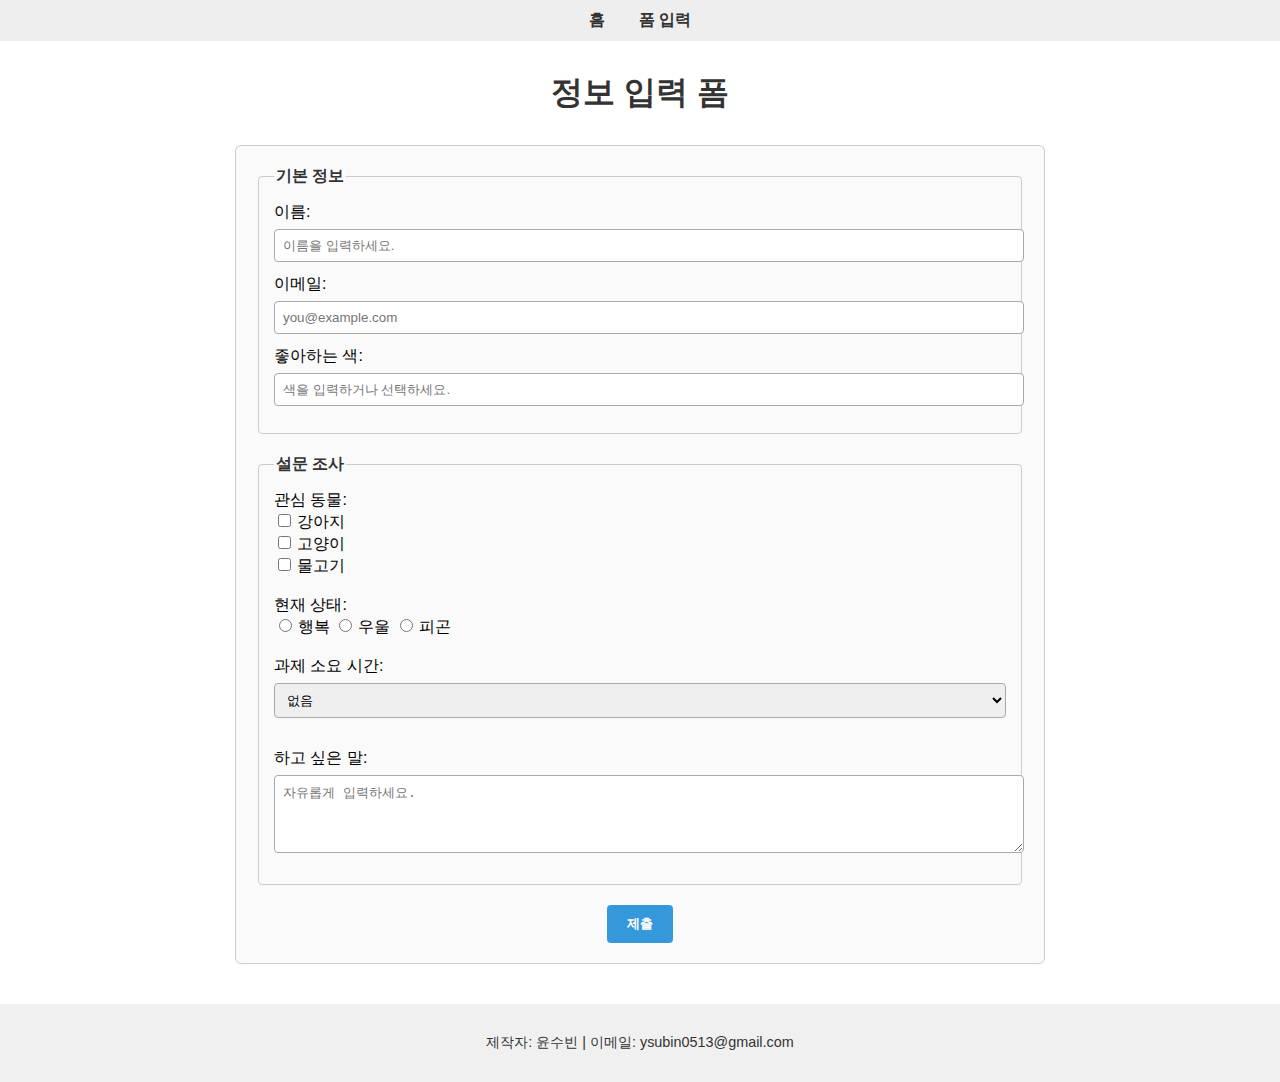
<file: form.html>
<!DOCTYPE html>
<html lang="ko">
<head>
  <meta charset="UTF-8">
  <meta name="author" content="윤수빈">
  <meta name="description" content="윤수빈 인터넷기초 웹폼 과제">
  <meta name="viewport" content="width=device-width, initial-scale=1.0">
  <title>폼 입력</title>
  <link rel="stylesheet" href="style.css">
  <script>
    function submitForm(event) {
      event.preventDefault();

      const name = document.getElementById("name").value;
      const email = document.getElementById("email").value;
      const color = document.getElementById("color").value;

      const ck1 = document.getElementById("ck1").checked ? document.getElementById("ck1").value : "";
      const ck2 = document.getElementById("ck2").checked ? document.getElementById("ck2").value : "";
      const ck3 = document.getElementById("ck3").checked ? document.getElementById("ck3").value : "";
      const checkboxes = ck1 + " " + ck2 + " " + ck3;

      let radio = "";
      if (document.getElementById("rd1").checked) radio = document.getElementById("rd1").value;
      else if (document.getElementById("rd2").checked) radio = document.getElementById("rd2").value;
      else if (document.getElementById("rd3").checked) radio = document.getElementById("rd3").value;

      const experience = document.getElementById("experience").value;
      const message = document.getElementById("message").value;

      fetch("🔗여기에_Apps_Script_웹앱_URL_붙여넣기", {
        method: "POST",
        mode: "no-cors",
        headers: {
          "Content-Type": "application/x-www-form-urlencoded"
        },
        body: `name=${encodeURIComponent(name)}&email=${encodeURIComponent(email)}&color=${encodeURIComponent(color)}&checkboxes=${encodeURIComponent(checkboxes)}&radio=${encodeURIComponent(radio)}&experience=${encodeURIComponent(experience)}&message=${encodeURIComponent(message)}`
      }).then(() => {
        alert("제출 완료!");
      }).catch(error => {
        alert("전송 실패: " + error.message);
      });
    }
  </script>
</head>
<body>

  <nav>
    <ul>
      <li><a href="index.html">홈</a></li>
      <li><a href="form.html">폼 입력</a></li>
    </ul>
  </nav>

  <main>
    <h1>정보 입력 폼</h1>
    <form onsubmit="submitForm(event)">

      <!-- 그룹 1: 기본 정보 -->
      <fieldset>
        <legend>기본 정보</legend>

        <label for="name">이름:</label><br>
        <input type="text" id="name" name="name" placeholder="이름을 입력하세요." required><br>

        <label for="email">이메일:</label><br>
        <input type="email" id="email" name="email" placeholder="you@example.com" required><br>

        <label for="color">좋아하는 색:</label><br>
        <input list="colors" id="color" name="color" placeholder="색을 입력하거나 선택하세요.">
        <datalist id="colors">
          <option value="빨강">
          <option value="파랑">
          <option value="초록">
        </datalist><br>
      </fieldset>

      <!-- 그룹 2: 설문 -->
      <fieldset>
        <legend>설문 조사</legend>

        <label>관심 동물:</label><br>
        <input type="checkbox" id="ck1" value="강아지">강아지<br>
        <input type="checkbox" id="ck2" value="고양이">고양이<br>
        <input type="checkbox" id="ck3" value="물고기">물고기<br><br>

        <label>현재 상태:</label><br>
        <input type="radio" id="rd1" name="status" value="행복">행복
        <input type="radio" id="rd2" name="status" value="우울">우울
        <input type="radio" id="rd3" name="status" value="피곤">피곤<br><br>

        <label for="experience">과제 소요 시간:</label><br>
        <select id="experience">
          <option value="없음">없음</option>
          <option value="1년 미만">1시간 미만</option>
          <option value="1년 이상">1시간 이상</option>
        </select><br><br>

        <label for="message">하고 싶은 말:</label><br>
        <textarea id="message" rows="4" placeholder="자유롭게 입력하세요."></textarea><br>
      </fieldset>

      <button type="submit">제출</button>
    </form>
  </main>

  <footer>
    <p>제작자: 윤수빈 | 이메일: ysubin0513@gmail.com</p>
  </footer>

</body>
</html>
</file>
<file: style.css>
body {
  font-family: Arial, sans-serif;
  background-color: #ffffff;
  margin: 0;
  padding: 0;
}

nav ul {
  list-style-type: none;
  padding: 10px;
  text-align: center;
  background-color: #eeeeee;
  margin: 0;
}

nav ul li {
  display: inline;
  margin: 0 15px;
}

nav ul li a {
  color: #333;
  text-decoration: none;
  font-weight: bold;
}

h1 {
  text-align: center;
  margin-top: 30px;
  color: #333;
}

form {
  background-color: #fafafa;
  padding: 20px;
  margin: 30px auto;
  width: 60%;
  border: 1px solid #ccc;
  border-radius: 6px;
}

fieldset {
  border: 1px solid #ccc;
  border-radius: 4px;
  padding: 15px;
  margin-bottom: 20px;
}

legend {
  font-weight: bold;
  color: #333;
}

input[type="text"],
input[type="email"],
input[list],
select,
textarea {
  width: 100%;
  padding: 8px;
  margin-top: 6px;
  margin-bottom: 12px;
  border: 1px solid #aaa;
  border-radius: 4px;
}

input[type="checkbox"],
input[type="radio"] {
  margin-right: 6px;
}

button[type="submit"] {
  background-color: #3498db;
  color: white;
  padding: 10px 20px;
  border: none;
  border-radius: 4px;
  font-weight: bold;
  cursor: pointer;
  display: block;
  margin: 0 auto;
}

button[type="submit"]:hover {
  background-color: #2980b9;
}

footer {
  margin-top: 40px;
  text-align: center;
  padding: 15px;
  background-color: #f0f0f0;
  color: #333;
  font-size: 0.9em;
}
</file>
